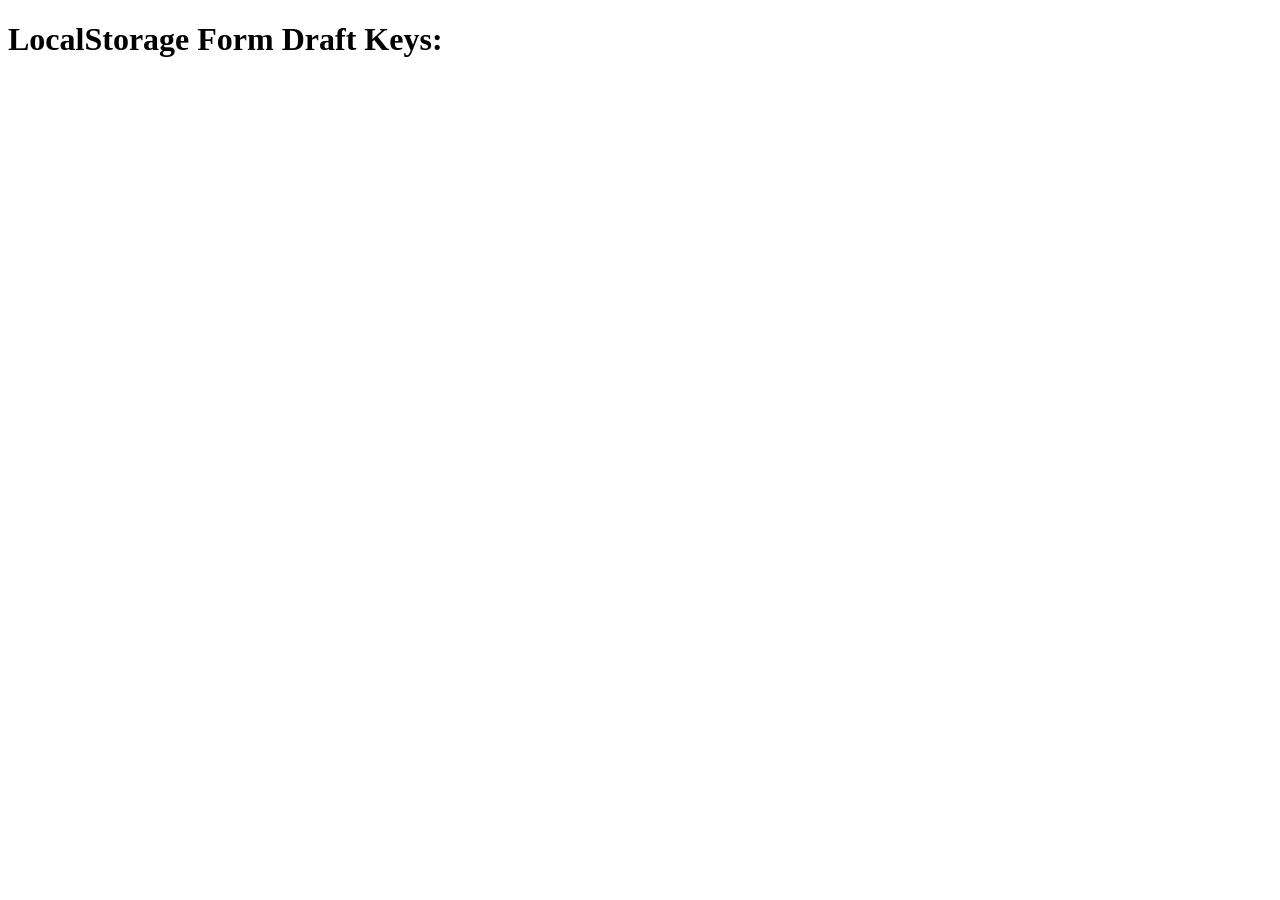
<file: src/main/resources/static/js/test_storage.html>
<!DOCTYPE html>
<html lang="en">
<head>
    <meta charset="UTF-8">
    <title>Test Storage</title>
</head>
<body>
    <h1>LocalStorage Form Draft Keys:</h1>
    <ul id="keys-list"></ul>
    <script>
        const list = document.getElementById("keys-list");
        for (let i = 0; i < localStorage.length; i++) {
            const key = localStorage.key(i);
            const val = localStorage.getItem(key);
            const li = document.createElement("li");
            li.textContent = key + " = " + val;
            list.appendChild(li);
        }
    </script>
</body>
</html>
</file>
